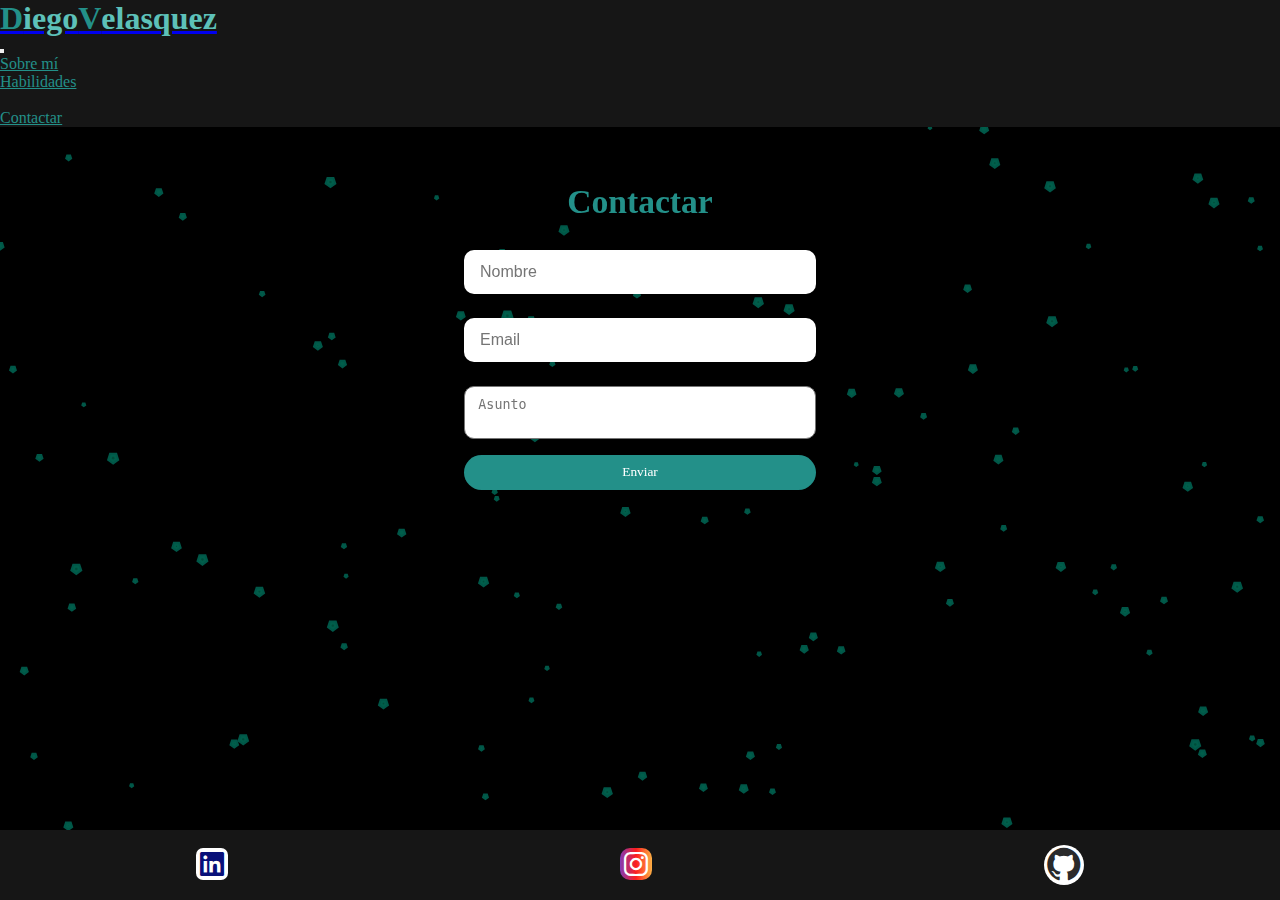
<file: contactar.html>
<!doctype html>
<html lang="en">
  <head>
    <meta charset="utf-8">
    <meta name="viewport" content="width=device-width, user-scalable=no, initial-scale=1.0">
    <title>DiegoAndres</title>
    <!--boostrap-->
    <link href="https://cdn.jsdelivr.net/npm/bootstrap@5.2.0/dist/css/bootstrap.min.css" rel="stylesheet" integrity="sha384-gH2yIJqKdNHPEq0n4Mqa/HGKIhSkIHeL5AyhkYV8i59U5AR6csBvApHHNl/vI1Bx" crossorigin="anonymous">
    <link rel="stylesheet" href="https://cdn.jsdelivr.net/npm/bootstrap-icons@1.9.1/font/bootstrap-icons.css">
    <!--CSS-->
    <link rel="stylesheet" href="style-contac.css">
    <!--iconos-->
    <link href='https://unpkg.com/boxicons@2.1.2/css/boxicons.min.css' rel='stylesheet'>
    <link rel="icon" href="imagen/cabeza.png">
  </head>
  <body class="body" > 
    
    <!--inicio del menu-->
    <nav class="navbar navbar-expand-md navbar-dark "  >
      <div class="container-fluid">
        <!--icono-->
        <a class="navbar-brand"
        href="index">
          <h1><b>D</b>iego<b>V</b>elasquez</h1>
      </a>
            <!--boton menu-->
            <button class="navbar-toggler" type="button" data-bs-toggle="collapse" data-bs-target="#menu" aria-controls="navbarSupportedContent" aria-expanded="false" aria-label="Toggle navigation">
              <span class="navbar-toggler-icon"></span>
            </button>
            <!--elementos del menuu colapsable-->
            <div class="collapse navbar-collapse" id="menu">
              <ul  class="navbar-nav ms-auto">
                <li class="nav-item" ><a class="nav-link" href="sobremi">Sobre mí</a></li>
                <li class="nav-item" ><a class="nav-link"href="habilidades">Habilidades</a><li>
                <li class="nav-item" ><a class="nav-link" href="contactar">Contactar</a></li>
            </ul>
            </div>
          </div>
    </nav>
    <div id="particles-js">   </div>
              <!--formulario-->
    <form class="form"  action="https://formspree.io/f/maykyobw"
    method="POST">
      <div class="form__container">
        <h2 class="form__title"> Contactar</h2>
        <input type="text" class="form__imput" placeholder="Nombre"
        name="name">
        <input type="email" class="form__imput" placeholder="Email"
        name="email">
        <textarea class="form__input form__imput__message" placeholder="Asunto" name="message"></textarea>
      
        <input type="submit" value="Enviar" class="form__cta">
      </div>
    </form>
 
      <!--footer-->
      <footer>
        <a href="https://www.linkedin.com/in/diego-velasquez-454308201/" target="_blank"><i class='bx bxl-linkedin-square'></i></a>
        <a href="https://www.instagram.com/diego.andresdj/?hl=es" target="_blank"><i class='bx bxl-instagram'></i></a>
        <a href="https://github.com/diegoandres22" target="_blank"><i class='bx bxl-github'></i></a>
      </footer>
   
    
            <!--SCRIPT-->
    <script src="https://cdn.jsdelivr.net/npm/bootstrap@5.2.0/dist/js/bootstrap.bundle.min.js" integrity="sha384-A3rJD856KowSb7dwlZdYEkO39Gagi7vIsF0jrRAoQmDKKtQBHUuLZ9AsSv4jD4Xa" crossorigin="anonymous"></script>
    <script src="js/particles.min.js"></script>
    <script src="js/app.js"></script>
  </body>
</html>
</file>
<file: style-contac.css>
:root{
   --colorLetra:#239089;
   --colorDos:#5dc1b9;
} 
.body{
    background-color: #000;
    overflow: hidden;
}
 *{
    padding: 0;
    margin: 0;
    box-sizing: border-box;
    user-select: none;
}

#particles-js{
    height: 100vh;
    width: 100%;
    position: fixed;
    z-index:9999;
     display: flex;
     size: cover;
     /* justify-content: center;
    align-items: center;
    align-content: center; */
  }
   .form{
    width: 90%;
    max-width: 400px; 
    border-radius: 1em;
    padding: 3.5em 1.5em;
    margin: auto;
    position: relative;
    z-index: 10000;
   }
   .form__container{
    width: 100%;
    display: grid;
    gap: 1em;
    grid-auto-columns: 100%;
   }
   .form__title{
    text-align: center;
    font-size: 2.1rem;
    margin-bottom: .4em;
    color: var(--colorLetra)
   }
   .form__imput{
    font-size: 1rem;
    padding: .8em 1em;
    margin-bottom: .5em;
    border-radius: 10px;
    border: none;
}
.form__imput__message{
    resize: none;
    padding: .8em 1em;
    border-radius: 10px;
}
.form__cta{
    font-family: inherit;
    background-color:  var(--colorLetra);
    color: #fff;
    border: none;
    font-weight: 300;
    padding: .7em 0;
    border-radius: 2em;
    cursor: pointer;
    transition: all .2s ;
}
.form__cta:hover{
    background: #5dc1b9;
}
.nav-link{
    color:var(--colorLetra);
}
.navbar{
    background: rgb(22, 22, 22);
}
h1 {
    color: var(--colorDos);
}

h1 b{
    color: var(--colorLetra);
}
footer{
    position: absolute;
    width: 100%;
    height: 70px;
    background:rgb(22, 22, 22);
    bottom: 0;
    left: 0;
    display: flex;
    justify-content: space-around;
    align-items: center;
    z-index: 10000;
}
.bx{
    font-size: 2em;
}
.bxl-instagram{

    background:linear-gradient(90deg, rgba(131,58,180,1) 0%, rgba(253,29,29,1) 50%, rgba(252,176,69,1) 100%);
    border-radius: 10px;
    color: #fff;
}
.bxl-instagram:hover{
    color: #000;
}
.bxl-linkedin-square{
  background: #fff;
    border-radius: 7px;
    color: rgb(8, 16, 121);
}
.bxl-github{
    color: rgb(42, 42, 43);
  font-size: 2.5em;
 border-radius: 50%;
  background-color: #fff;
}
</file>
